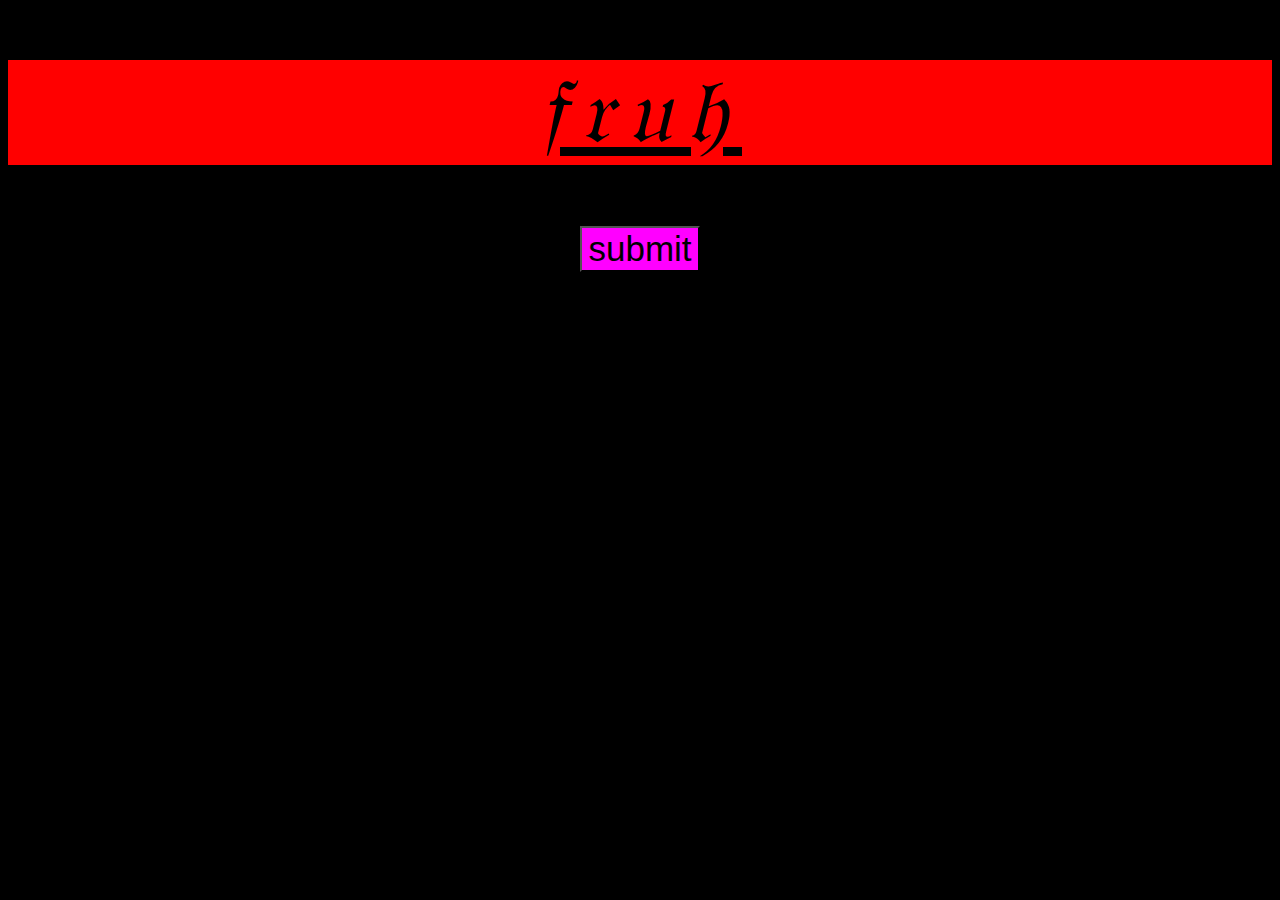
<file: forcss.html>
<!DOCTYPE html>
<html lang="en">
<head>
    <meta charset="UTF-8">
    <meta name="viewport" content="width=device-width, initial-scale=1.0">
    <title>Document</title>
    <link rel="stylesheet" href="dash.css">
</head>
<body style="background-color: black;">
    <form action="https://youtube.com/shorts/TLqgpTjVc5Q?si=aKGZenQju6Gii_R3">
    <h1>𝔣𝔯𝔲𝔥</h1>
    <button>submit</button>
</form>
    
</body>
</html>
</file>
<file: dash.css>
h1{
    background-color:red;
    text-align:center;
    font-weight:500;
    font-style: italic;
    text-decoration: underline;
    letter-spacing: 15px;
    font-size: 90px;
}
button{
    background-color:magenta;
    font-size: 35px;
    display:block;
    margin: 0 auto;
}
</file>
